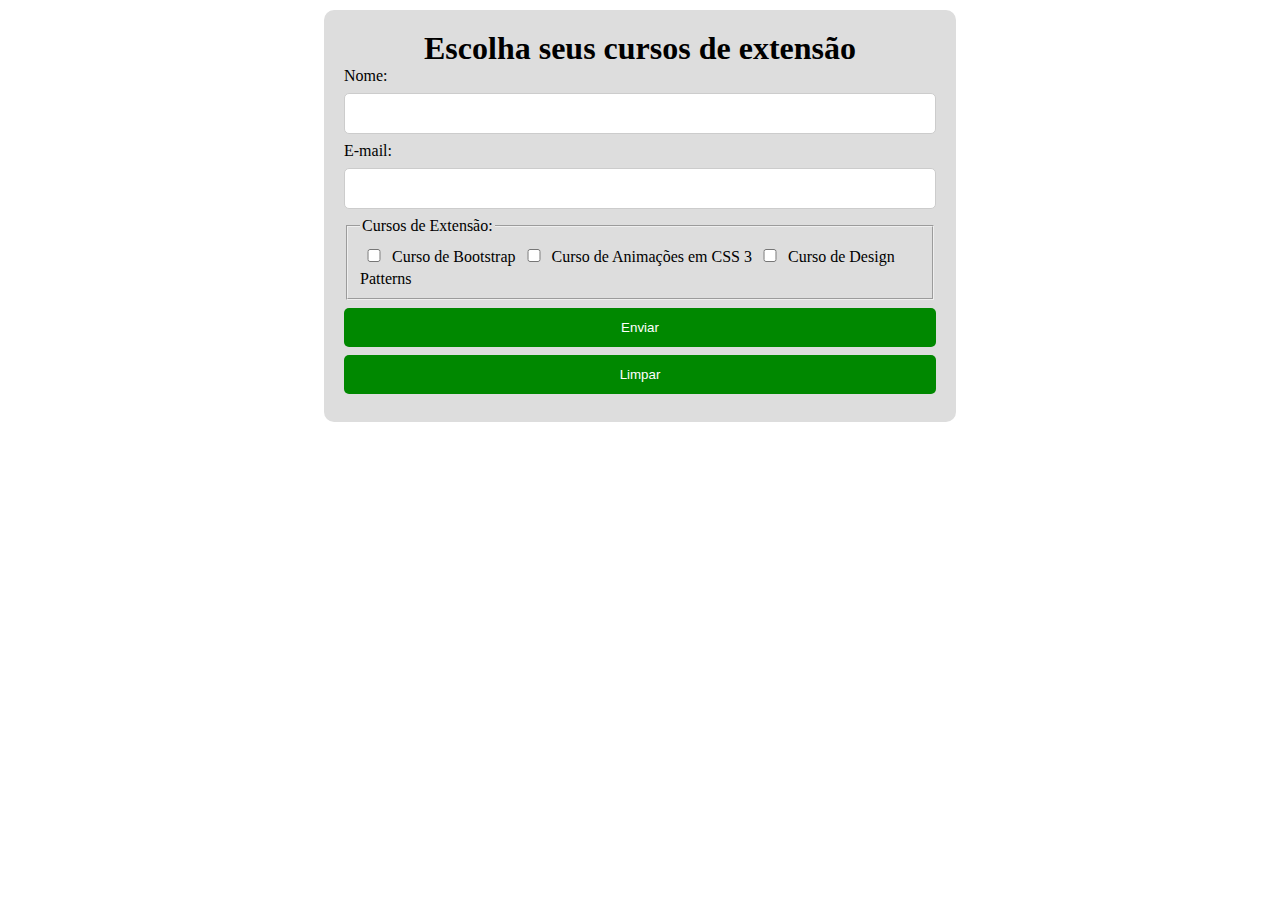
<file: exercicio01/src/main/webapp/index.html>
<!DOCTYPE html>
<html lang="pt-BR">
<head>
	<meta charset="UTF-8">
	<title>Página Inicial</title>
	<link rel="stylesheet" href="styles.css" type="text/css">
</head>
<body>
	<section>
		<h1>Escolha seus cursos de extensão</h1>
		<form action="register" method="post">
			<label for="name">Nome:</label>
			<input type="text" name="name" id="name">
			<label for="email">E-mail:</label>
			<input type="email" name="email" id="email">
			<fieldset>
				<legend>Cursos de Extensão:</legend>
				<input type="checkbox" name="options" id="course" 
					value="Curso de Bootstrap">
				<label for="course">Curso de Bootstrap</label>
				
				
				<input type="checkbox" name="options" id="course" 
					value="Curso de Animações em CSS 3">
				<label for="course">Curso de Animações em CSS 3</label>
				
				
				<input type="checkbox" name="options" id="course" 
					value="Curso de Design Patterns">
				<label for="course">Curso de Design Patterns</label>
			</fieldset>
			<input type="submit" value="Enviar">
			<input type="reset" value="Limpar">
		</form>
	</section>
</body>
</html>
</file>
<file: exercicio01/src/main/webapp/styles.css>
@charset "UTF-8";

* {
	box-sizing: border-box;
}

section {
	border-radius: 10px;
	background-color: #ddd;
	width: 50%;
	margin: 10px auto;
	padding: 20px;
}

section h1 {
	text-align: center;
	margin: 0;
}

input {
	display: block;
	width: 100%;
	border-radius: 5px;
	margin: 8px 0;
	padding: 12px 20px;
	outline: none;
}

input[type=text], input[type=email] {
	border: 1px solid #ccc;
}

input[type=checkbox] {
	display: inline;
	width: 5%;
}

input[type=submit], input[type=reset] {
	background-color: #008800;
	color: white;
	border: none;
	cursor: pointer;
}

input[type=submit]:hover, input[type=reset]:hover {
	background-color: #006600;
}

input[type=text]:focus, input[type=email]:focus {
	border: 1px solid red;
}
</file>
